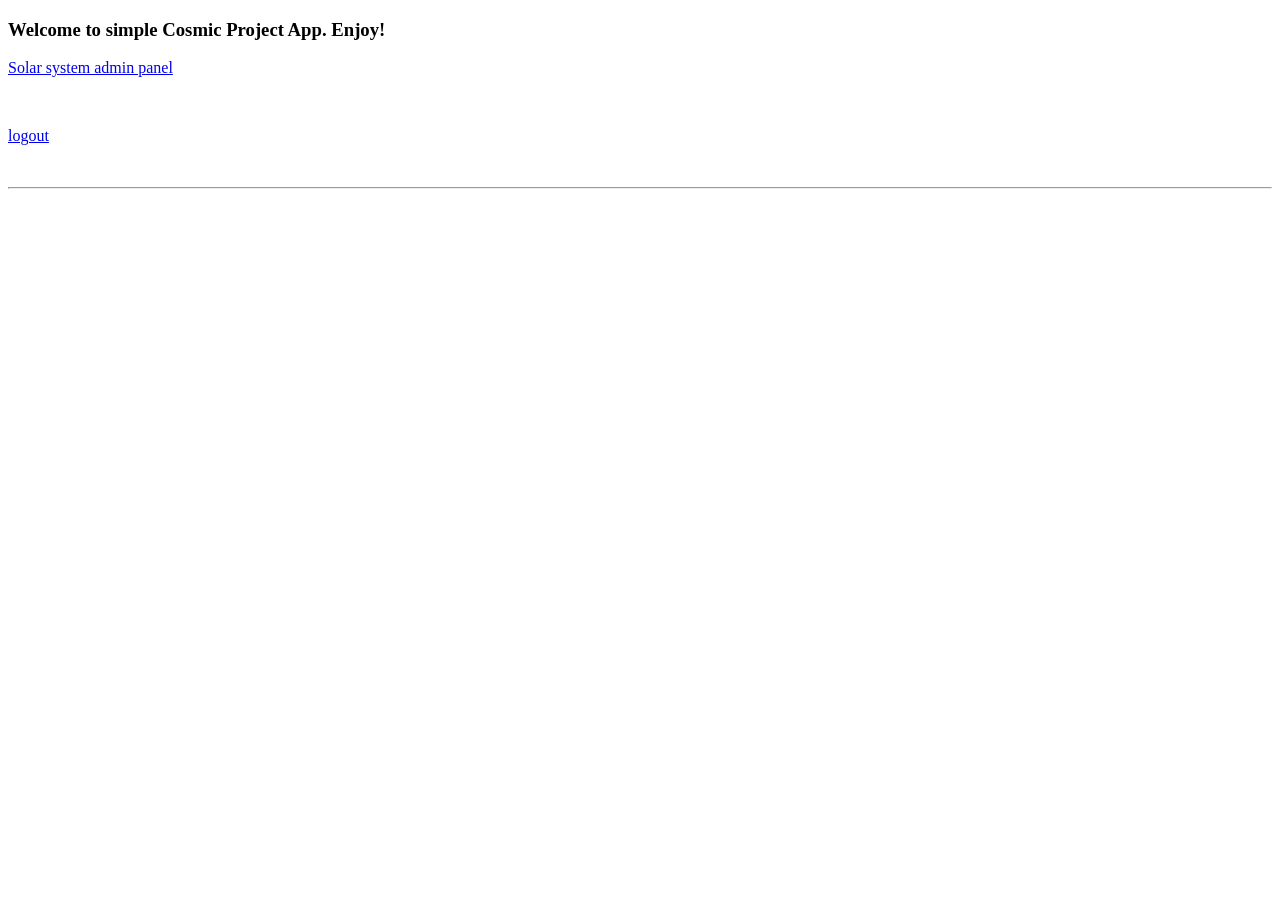
<file: src/main/resources/templates/index.html>
<!DOCTYPE html>
<head th:replace="fragments/head :: head" xmlns:th="http://www.thymeleaf.org"></head>
<body>

<div class="container">
    <div class="col-12 text-center">
        <h3 class="font-weight-light content">Welcome to simple Cosmic Project App.
            <span class="content-header">Enjoy!</span>
        </h3>

        <p th:text="${message}" style="color: white"></p>
        <a href="/planets"><p>Solar system admin panel</p></a> <br>
        <a href="/logout"><p>logout</p></a> <br>
        <!--<a href="/excel"><p>create .xls file</p></a>-->
        <hr>
    </div>
    <div class="row">
        <div th:replace="fragments/overview :: planets"></div>
    </div>
</div>

</body>
</html>
</file>
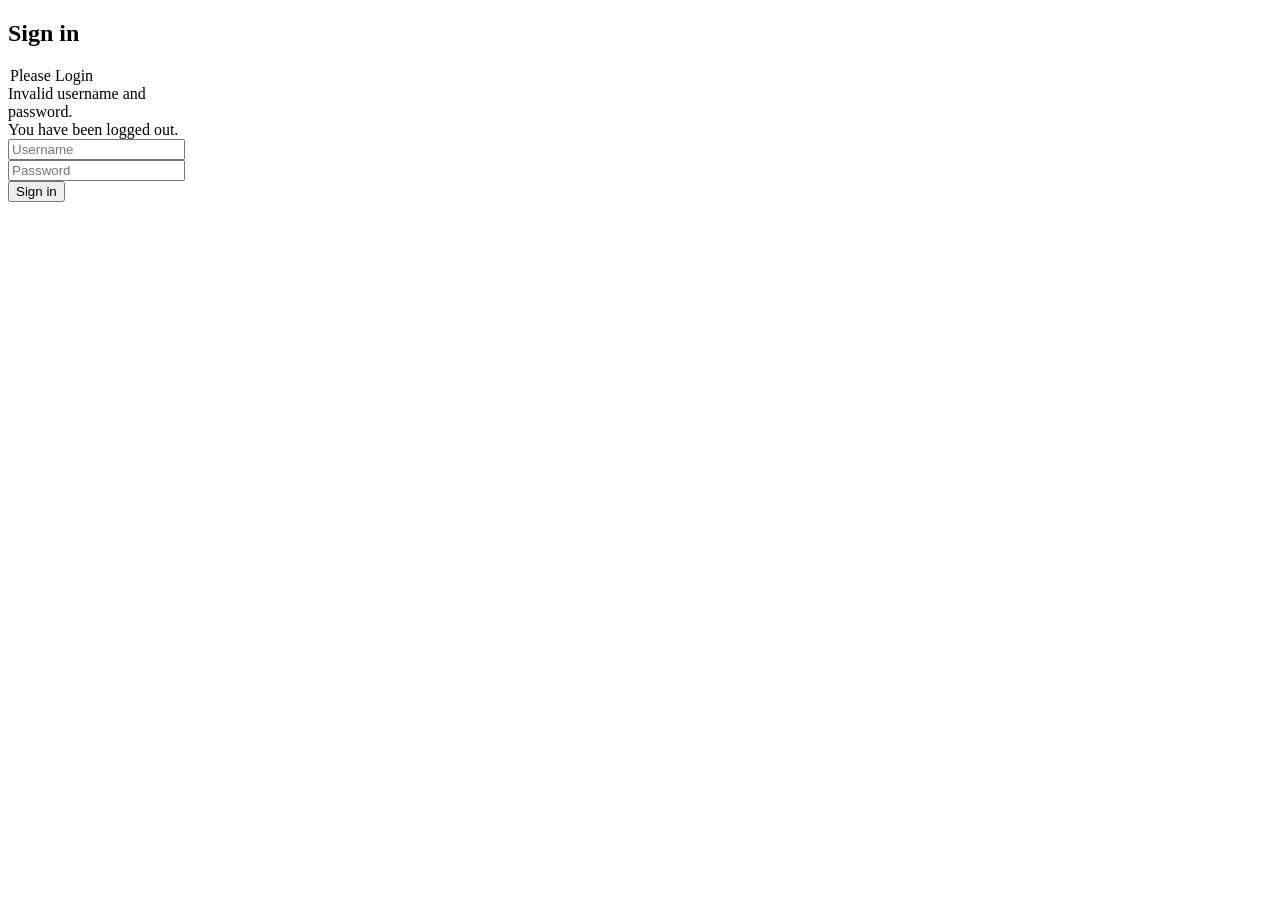
<file: src/main/resources/templates/login.html>
<!DOCTYPE html>
<html lang="en" xmlns:th="http://www.thymeleaf.org">
<head th:replace="fragments/head :: head" xmlns:th="http://www.thymeleaf.org"></head>
<body>
<div class="container">
    <div class="row">
        <div style="width: 200px">
            <div class="login-form">
                <form th:action="@{/signin}" method="post">
                    <h2 class="text-center">Sign in</h2>
                    <legend>Please Login</legend>
                    <div th:if="${message}" class="alert alert-error">
                        Invalid username and password.
                    </div>
                    <div th:if="${message}" class="alert alert-success">
                        You have been logged out.
                    </div>
                    <div class="form-group">
                        <div class="input-group">
                            <span class="input-group-addon"><i class="fa fa-user"></i></span>
                            <input type="text" class="form-control" name="username" placeholder="Username"
                                   required="required"/>
                        </div>
                    </div>
                    <div class="form-group">
                        <div class="input-group">
                            <span class="input-group-addon"><i class="fa fa-lock"></i></span>
                            <input type="password" class="form-control" name="password" placeholder="Password"
                                   required="required"/>
                        </div>
                    </div>
                    <div class="form-group">
                        <button type="submit" class="btn btn-danger login-btn btn-block">Sign in</button>
                    </div>
                </form>
            </div>
        </div>
    </div>
</div>
</body>
</html>
</file>
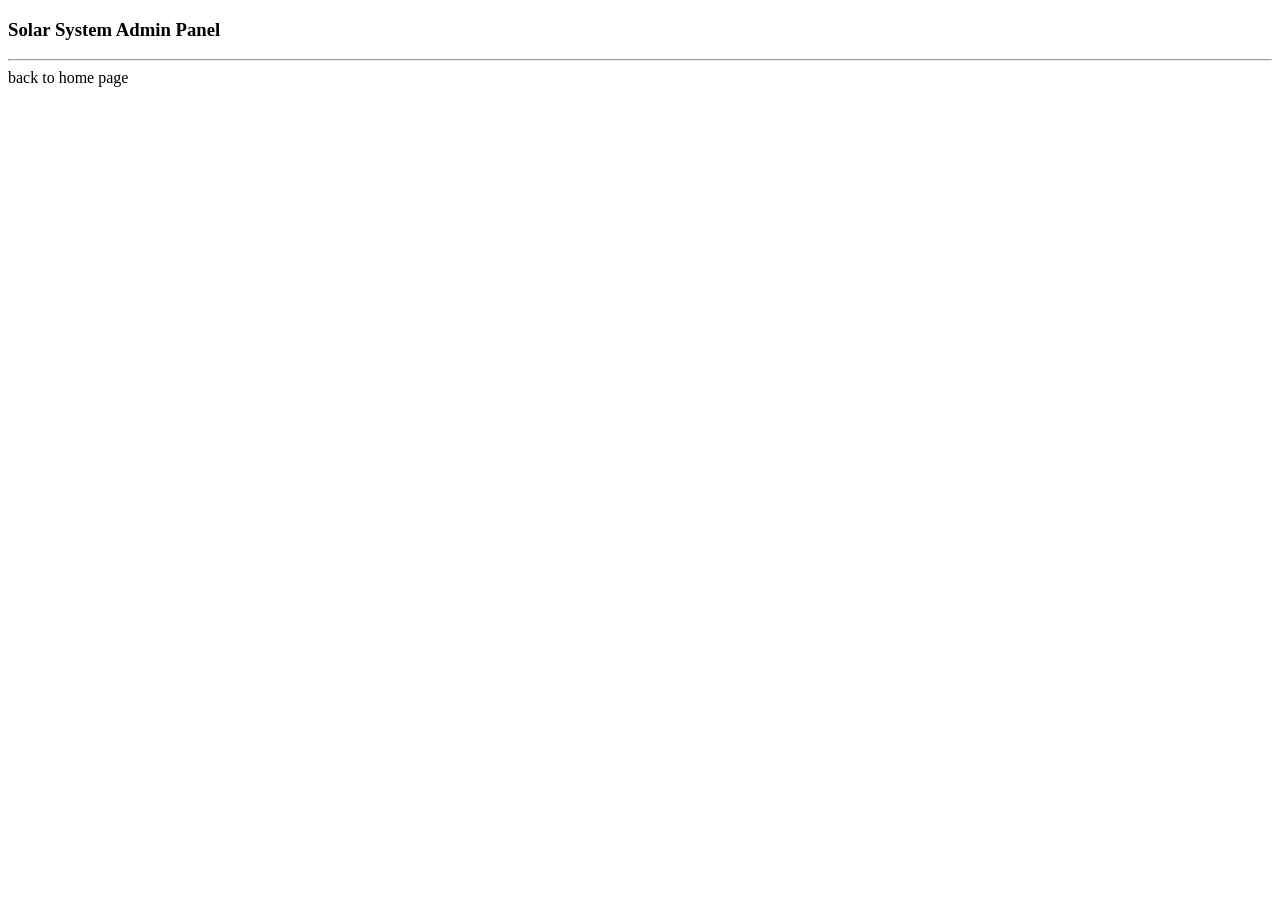
<file: src/main/resources/templates/planets.html>
<!DOCTYPE html>
<html lang="en" xmlns:th="http://www.thymeleaf.org">
<head th:replace="fragments/head :: head"></head>
<body>
<div class="container" th:replace="fragments/table :: table"></div>
<div class="row">
    <div class="col-sm-12 text-center">
        <h3>Solar System Admin Panel</h3>
        <hr>
    </div>
</div>
<div class="row">
    <div th:replace="fragments/add :: add"></div>
</div>
<div><a th:href="@{/}"><i class="fa fa-long-arrow-left" aria-hidden="true"></i>back to home page</a></div>
</body>
</html>
</file>
